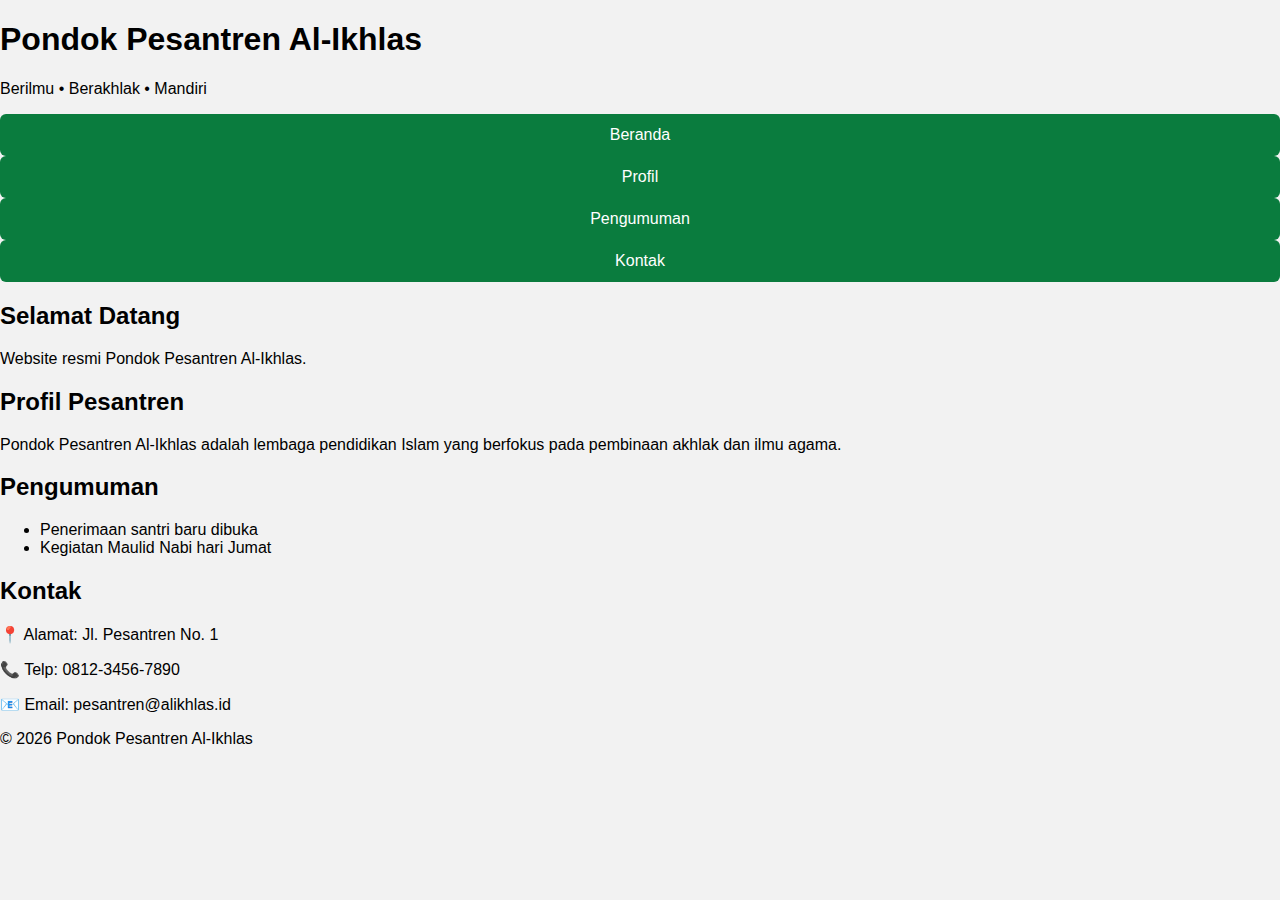
<file: index.html>
<!DOCTYPE html>
<html lang="id">
<head>
  <meta charset="UTF-8">
  <meta name="viewport" content="width=device-width, initial-scale=1.0">
  <title>Pondok Pesantren Al-Ikhlas</title>

  <link rel="manifest" href="js/manifest.json">
  <link rel="stylesheet" href="css/style.css">
  <meta name="theme-color" content="#0a7c3e">
</head>
<body>

  <header>
    <h1>Pondok Pesantren Al-Ikhlas</h1>
    <p>Berilmu • Berakhlak • Mandiri</p>
  </header>

  <nav>
    <button onclick="showSection('beranda')">Beranda</button>
    <button onclick="showSection('profil')">Profil</button>
    <button onclick="showSection('pengumuman')">Pengumuman</button>
    <button onclick="showSection('kontak')">Kontak</button>
  </nav>

  <main>
    <section id="beranda" class="active">
      <h2>Selamat Datang</h2>
      <p>Website resmi Pondok Pesantren Al-Ikhlas.</p>
    </section>

    <section id="profil">
      <h2>Profil Pesantren</h2>
      <p>
        Pondok Pesantren Al-Ikhlas adalah lembaga pendidikan Islam
        yang berfokus pada pembinaan akhlak dan ilmu agama.
      </p>
    </section>

    <section id="pengumuman">
      <h2>Pengumuman</h2>
      <ul>
        <li>Penerimaan santri baru dibuka</li>
        <li>Kegiatan Maulid Nabi hari Jumat</li>
      </ul>
    </section>

    <section id="kontak">
      <h2>Kontak</h2>
      <p>📍 Alamat: Jl. Pesantren No. 1</p>
      <p>📞 Telp: 0812-3456-7890</p>
      <p>📧 Email: pesantren@alikhlas.id</p>
    </section>
  </main>

  <footer>
    <p>© 2026 Pondok Pesantren Al-Ikhlas</p>
  </footer>

  <script src="js/app.js"></script>
</body>
</html>
</file>
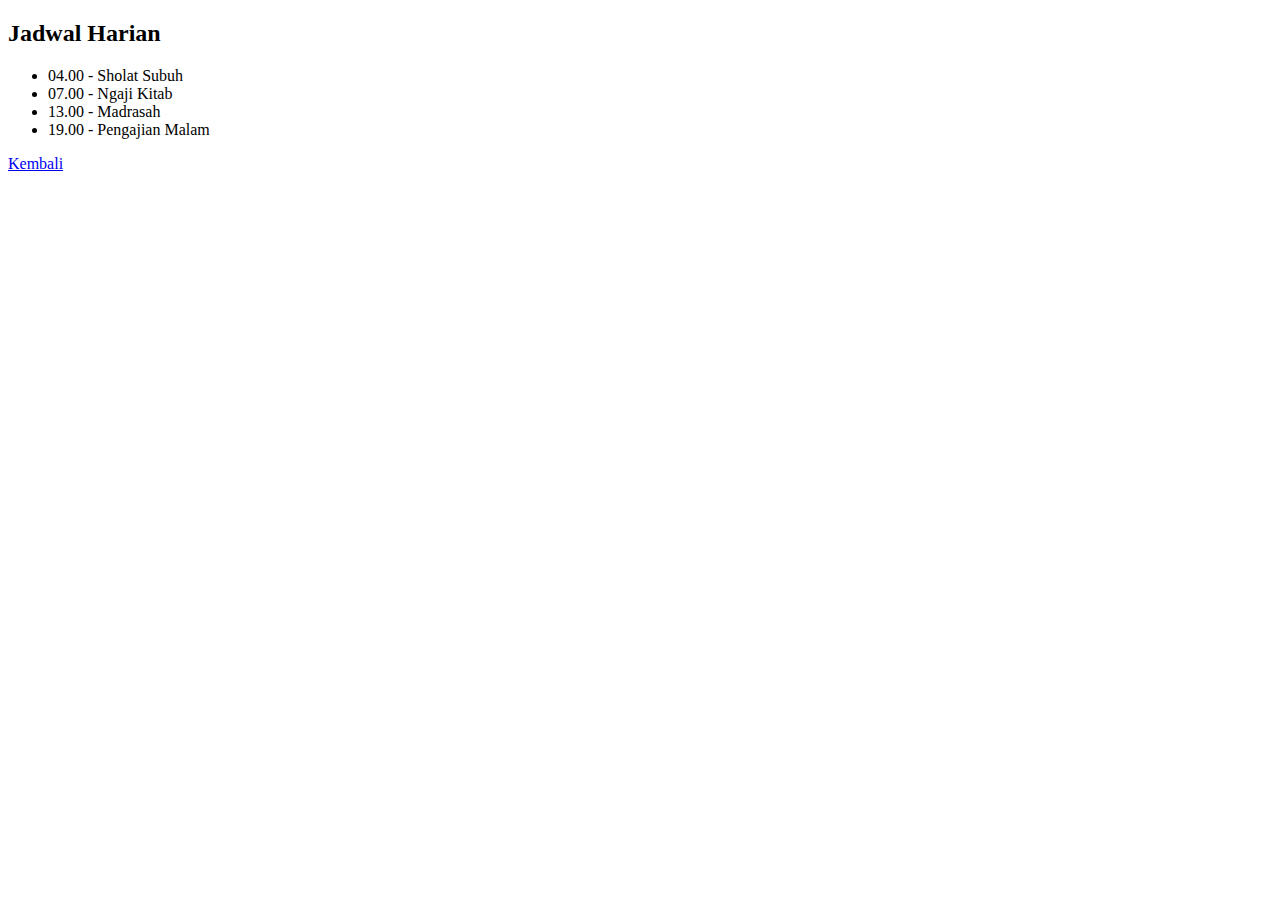
<file: jadwal.html>
<!DOCTYPE html>
<html>
<head>
  <title>Jadwal Pesantren</title>
</head>
<body>

<h2>Jadwal Harian</h2>
<ul>
  <li>04.00 - Sholat Subuh</li>
  <li>07.00 - Ngaji Kitab</li>
  <li>13.00 - Madrasah</li>
  <li>19.00 - Pengajian Malam</li>
</ul>

<a href="dashboard.html">Kembali</a>

</body>
</html>
</file>
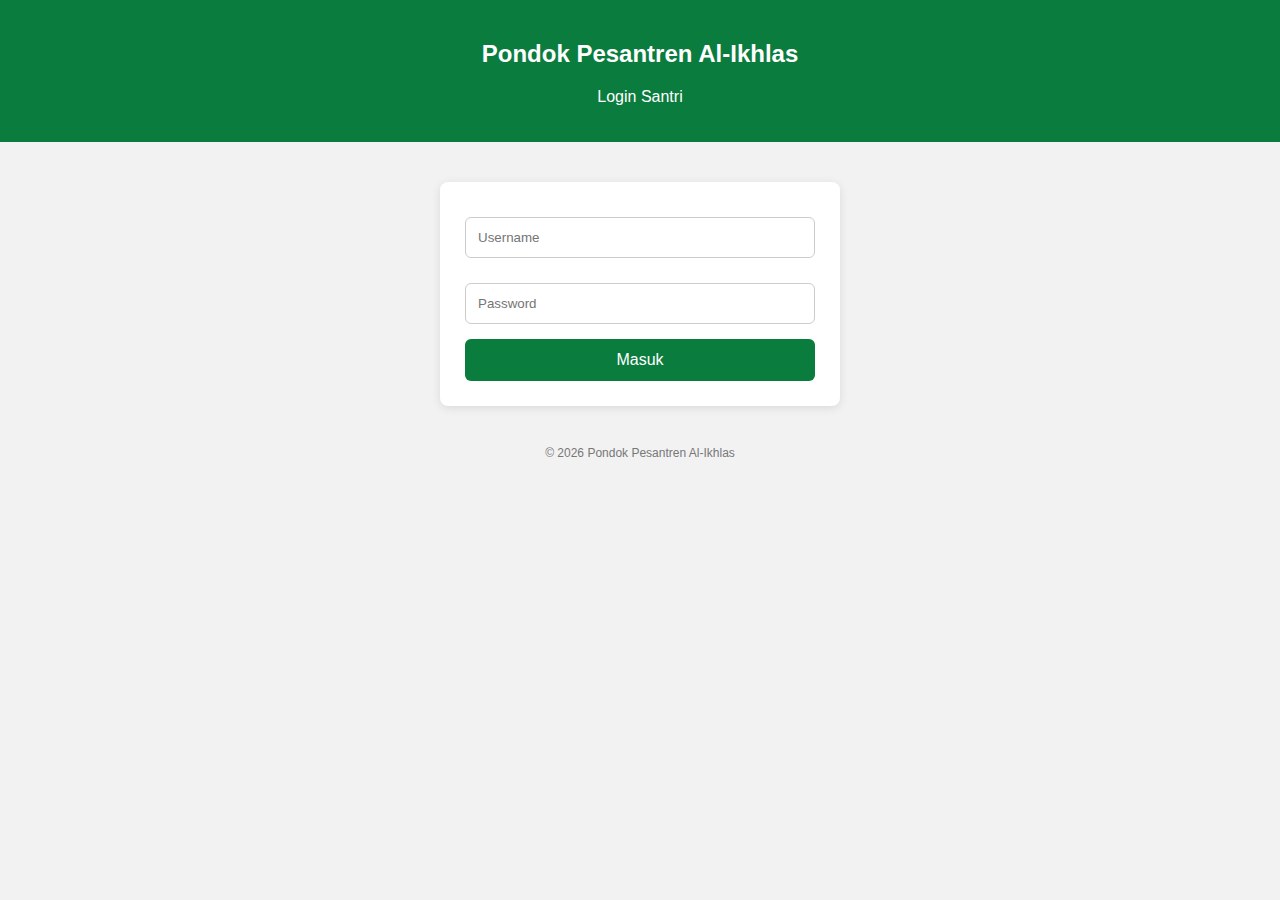
<file: login.html>
<!DOCTYPE html>
<html lang="id">
<head>
  <meta charset="UTF-8">
  <title>Login Santri</title>
  <link rel="stylesheet" href="css/style.css">
</head>
<body>

<div class="header">
  <h2>Pondok Pesantren Al-Ikhlas</h2>
  <p>Login Santri</p>
</div>

<div class="card">
  <input type="text" id="username" placeholder="Username">
  <input type="password" id="password" placeholder="Password">
  <button onclick="login()">Masuk</button>
</div>

<div class="footer">
  © 2026 Pondok Pesantren Al-Ikhlas
</div>

<script>
function login() {
  const u = document.getElementById("username").value;
  const p = document.getElementById("password").value;

  if (u === "santri" && p === "1234") {
    localStorage.setItem("login", "true");
    window.location.href = "dashboard.html";
  } else {
    alert("Username atau password salah");
  }
}
</script>

</body>
</html>
</file>
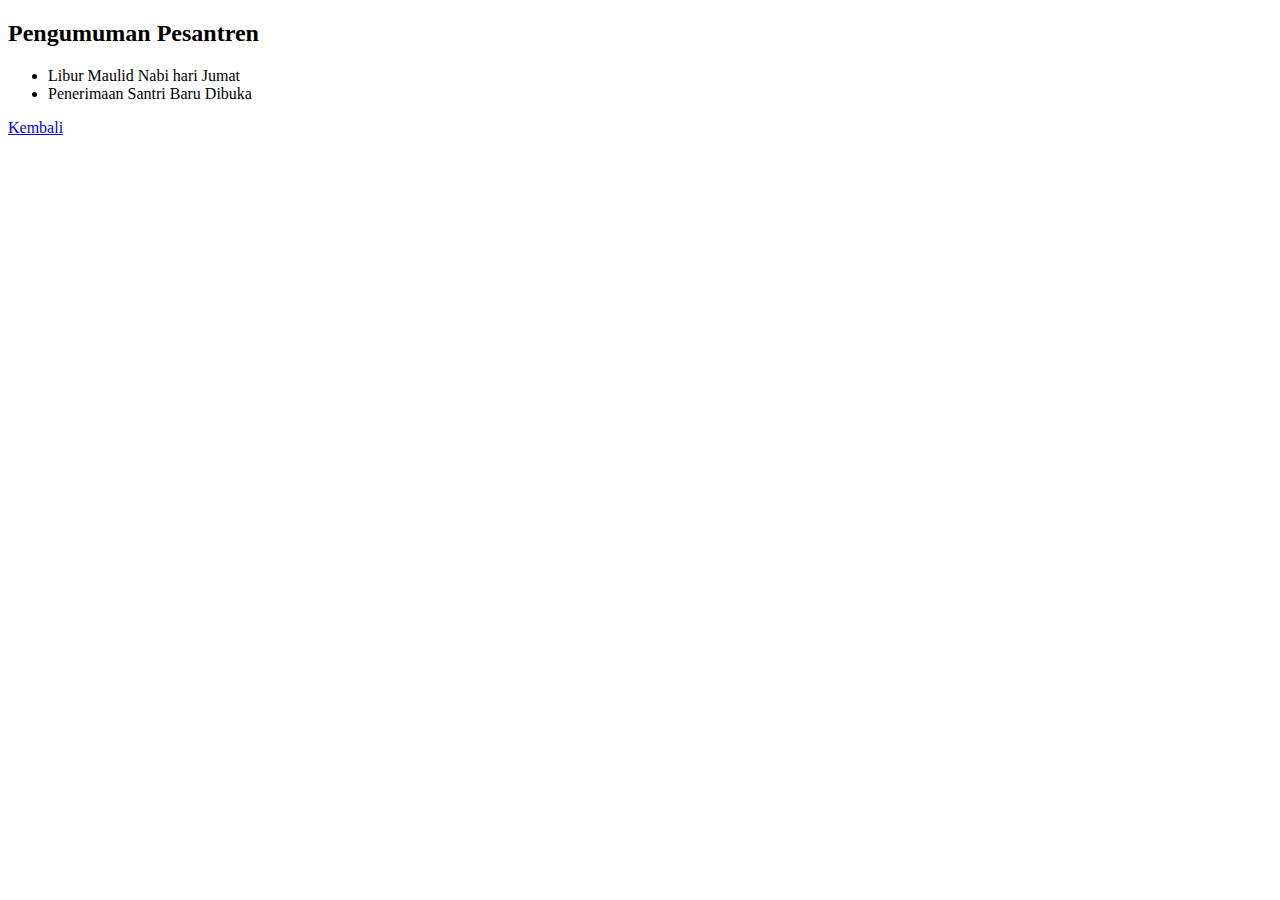
<file: pengumuman.html>
<!DOCTYPE html>
<html>
<head>
  <title>Pengumuman</title>
</head>
<body>

<h2>Pengumuman Pesantren</h2>

<ul>
  <li>Libur Maulid Nabi hari Jumat</li>
  <li>Penerimaan Santri Baru Dibuka</li>
</ul>

<a href="dashboard.html">Kembali</a>

</body>
</html>
</file>
<file: css/style.css>
* {
  box-sizing: border-box;
  font-family: Arial, sans-serif;
}

body {
  margin: 0;
  background: #f2f2f2;
}

/* HEADER */
.header {
  background: #0a7c3e;
  color: white;
  text-align: center;
  padding: 20px;
}

/* CARD */
.card {
  background: white;
  max-width: 400px;
  margin: 40px auto;
  padding: 25px;
  border-radius: 8px;
  box-shadow: 0 2px 10px rgba(0,0,0,0.1);
}

/* FORM */
input {
  width: 100%;
  padding: 12px;
  margin-top: 10px;
  margin-bottom: 15px;
  border: 1px solid #ccc;
  border-radius: 6px;
}

button {
  width: 100%;
  padding: 12px;
  background: #0a7c3e;
  color: white;
  border: none;
  border-radius: 6px;
  font-size: 16px;
}

button:hover {
  background: #086634;
}

/* DASHBOARD MENU */
.menu {
  display: grid;
  grid-template-columns: 1fr 1fr;
  gap: 15px;
  margin-top: 20px;
}

.menu a {
  text-decoration: none;
  background: #e6f4ec;
  padding: 20px;
  text-align: center;
  border-radius: 8px;
  color: #0a7c3e;
  font-weight: bold;
}

/* FOOTER */
.footer {
  text-align: center;
  font-size: 12px;
  color: #777;
  margin-top: 30px;
}
</file>
